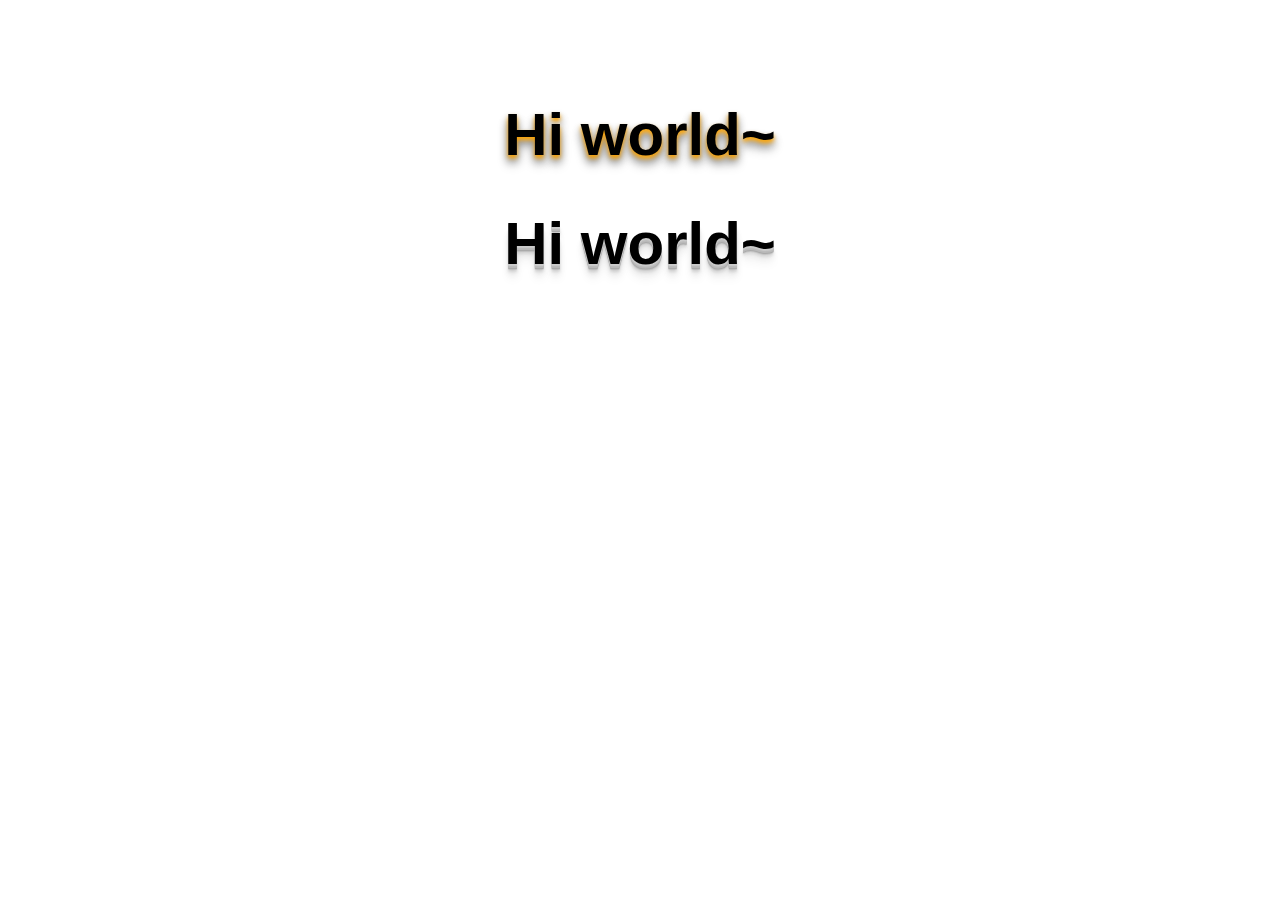
<file: text-shadow/index.html>
<!DOCTYPE html>
<html lang="zh-Hant">
<head>
  <meta charset="UTF-8">
  <title>Text Shadow Demo</title>
  <link rel="stylesheet" href="style.css">
</head>
<body>
  <h1 class="shadow-multicolor">Hi world~</h1>
  <h1 class="shadow-reflection">Hi world~</h1>
</body>
</html>
</file>
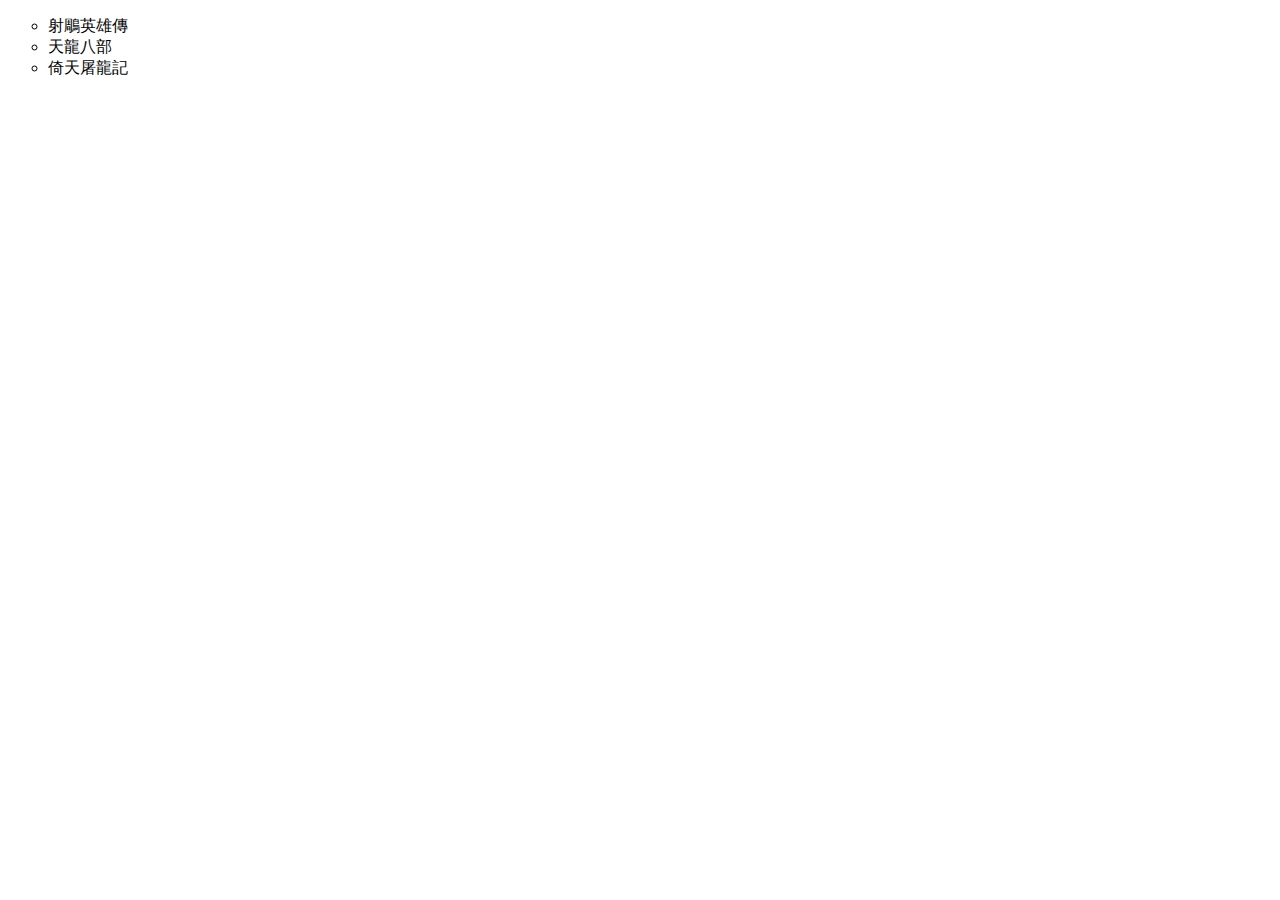
<file: U1243025 網站設計.html>
<!DOCTYPE html>
<html>
<head>
    <style>
        Ul {list-style-type: circle;}
    </style>
</head>
<body>
    
</body>
    <ul>
        <li>射鵰英雄傳</li>
        <li>天龍八部</li>
        <li>倚天屠龍記</li>
</html>
</file>
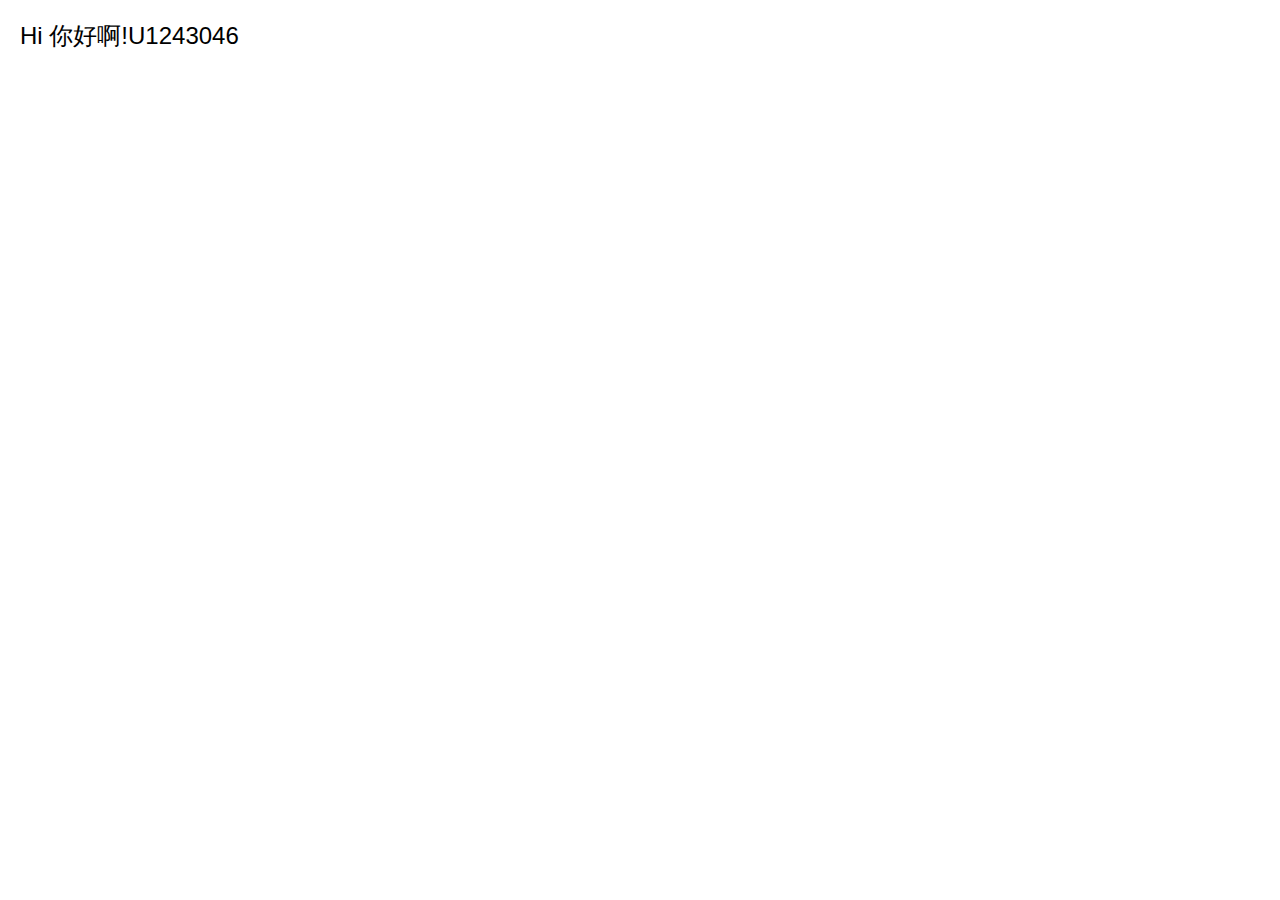
<file: 歡迎來到自治區.html>
<!DOCTYPE html>
<html lang="zh-Hant">
<head>
  <meta charset="UTF-8">
  <title>歡迎來到灰塵的自治區</title>
  <style>
    body {
      font-family: "Microsoft JhengHei", sans-serif;
      font-size: 24px;
      margin: 0;
      padding: 20px;
    }

    #welcome-message {
      position: absolute;
      top: 0;
      left: 0;
      margin: 20px;
    }
  </style>
</head>
<body>

  <div id="welcome-message"></div>

  <script>
    const userId = "你好啊!U1243046";
    const messageContainer = document.getElementById("welcome-message");

    if (localStorage.getItem(`hasVisited_${userId}`)) {
      messageContainer.textContent = `今天也很開心喔, ${userId}`;
    } else {
      messageContainer.textContent = `Hi ${userId}`;
      localStorage.setItem(`hasVisited_${userId}`, "true");
    }
  </script>

</body>
</html>
</file>
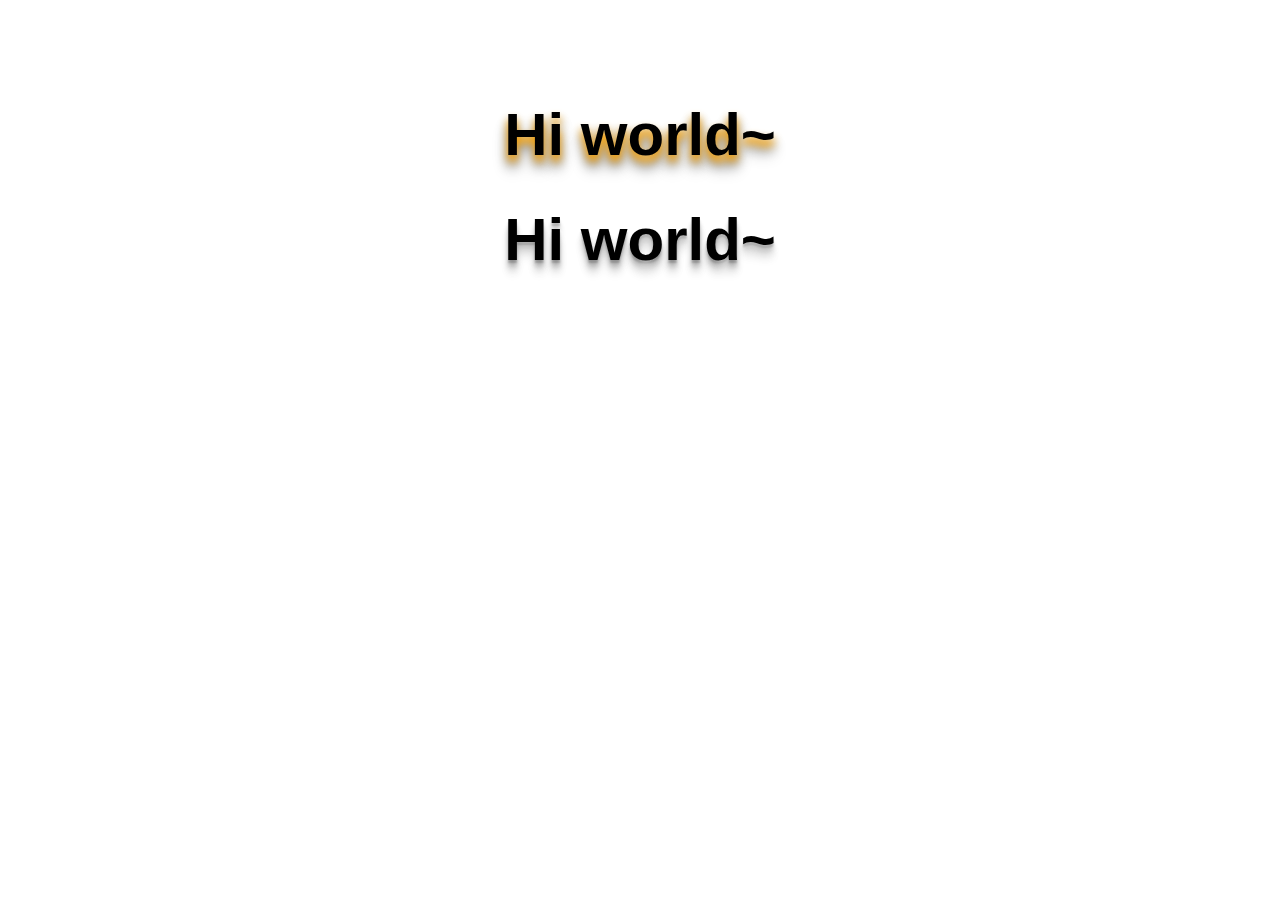
<file: text/text.html>
<!DOCTYPE html>
<html lang="en">
<head>
  <meta charset="UTF-8" />
  <meta name="viewport" content="width=device-width, initial-scale=1.0"/>
  <title>Text Shadow Effects</title>
  <link rel="stylesheet" href="style.css" />
</head>
<body>
  <div class="shadow-multicolor">Hi world~</div>
  <br><br>
  <div class="shadow-reflection">Hi world~</div>
</body>
</html>
</file>
<file: text-shadow/style.css>
body {
  text-align: center;
  margin-top: 100px;
  font-family: "Arial", sans-serif;
  background-color: #fff;
}

.shadow-multicolor {
  font-size: 60px;
  font-weight: bold;
  color: black;
  text-shadow:
    0px 3px 4px orange,
    0px 6px 8px gray,
    0px 9px 12px silver;
}

.shadow-reflection {
  font-size: 60px;
  font-weight: bold;
  color: black;
  text-shadow:
    0 1px 0 #ccc,
    0 2px 0 #c9c9c9,
    0 3px 0 #bbb,
    0 4px 0 #b9b9b9,
    0 5px 0 #aaa,
    0 6px 1px rgba(0,0,0,0.1),
    0 8px 3px rgba(0,0,0,0.1),
    0 10px 6px rgba(0,0,0,0.08),
    0 15px 10px rgba(0,0,0,0.05);
}
</file>
<file: text/style.css>
body {
  text-align: center;
  margin-top: 100px;
  font-family: "Arial", sans-serif;
  background-color: #fff;
}

.shadow-multicolor {
  font-size: 60px;
  font-weight: bold;
  color: black;
  text-shadow:
    0px 6px 8px orange,
    0px 10px 12px gray,
    0px 14px 16px silver;
}

.shadow-reflection {
  font-size: 60px;
  font-weight: bold;
  color: black;
  text-shadow:
    0 3px 2px rgba(0, 0, 0, 0.2),
    0 6px 4px rgba(0, 0, 0, 0.15),
    0 9px 6px rgba(0, 0, 0, 0.1),
    0 12px 8px rgba(0, 0, 0, 0.08),
    0 15px 10px rgba(0, 0, 0, 0.05);
}
</file>
